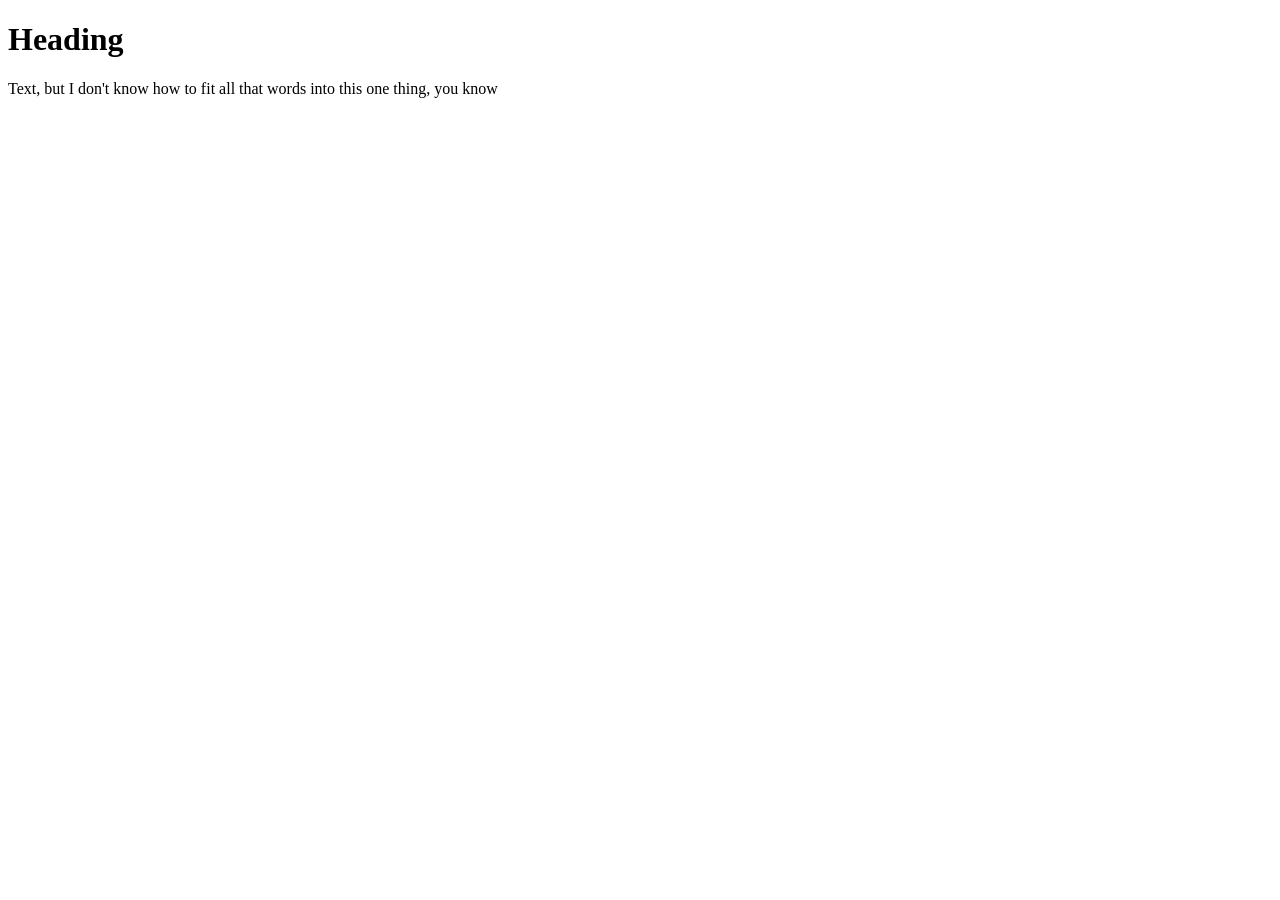
<file: home.html>
<!DOCTYPE html>
<html>
  <head>
    <title>Short-Stories</title>
  </head>
<body>
  <h1>Heading</h1>
  <p>Text, but I don't know how to fit all that words into this one thing, you know</p>
</body>
  
</html>
</file>
